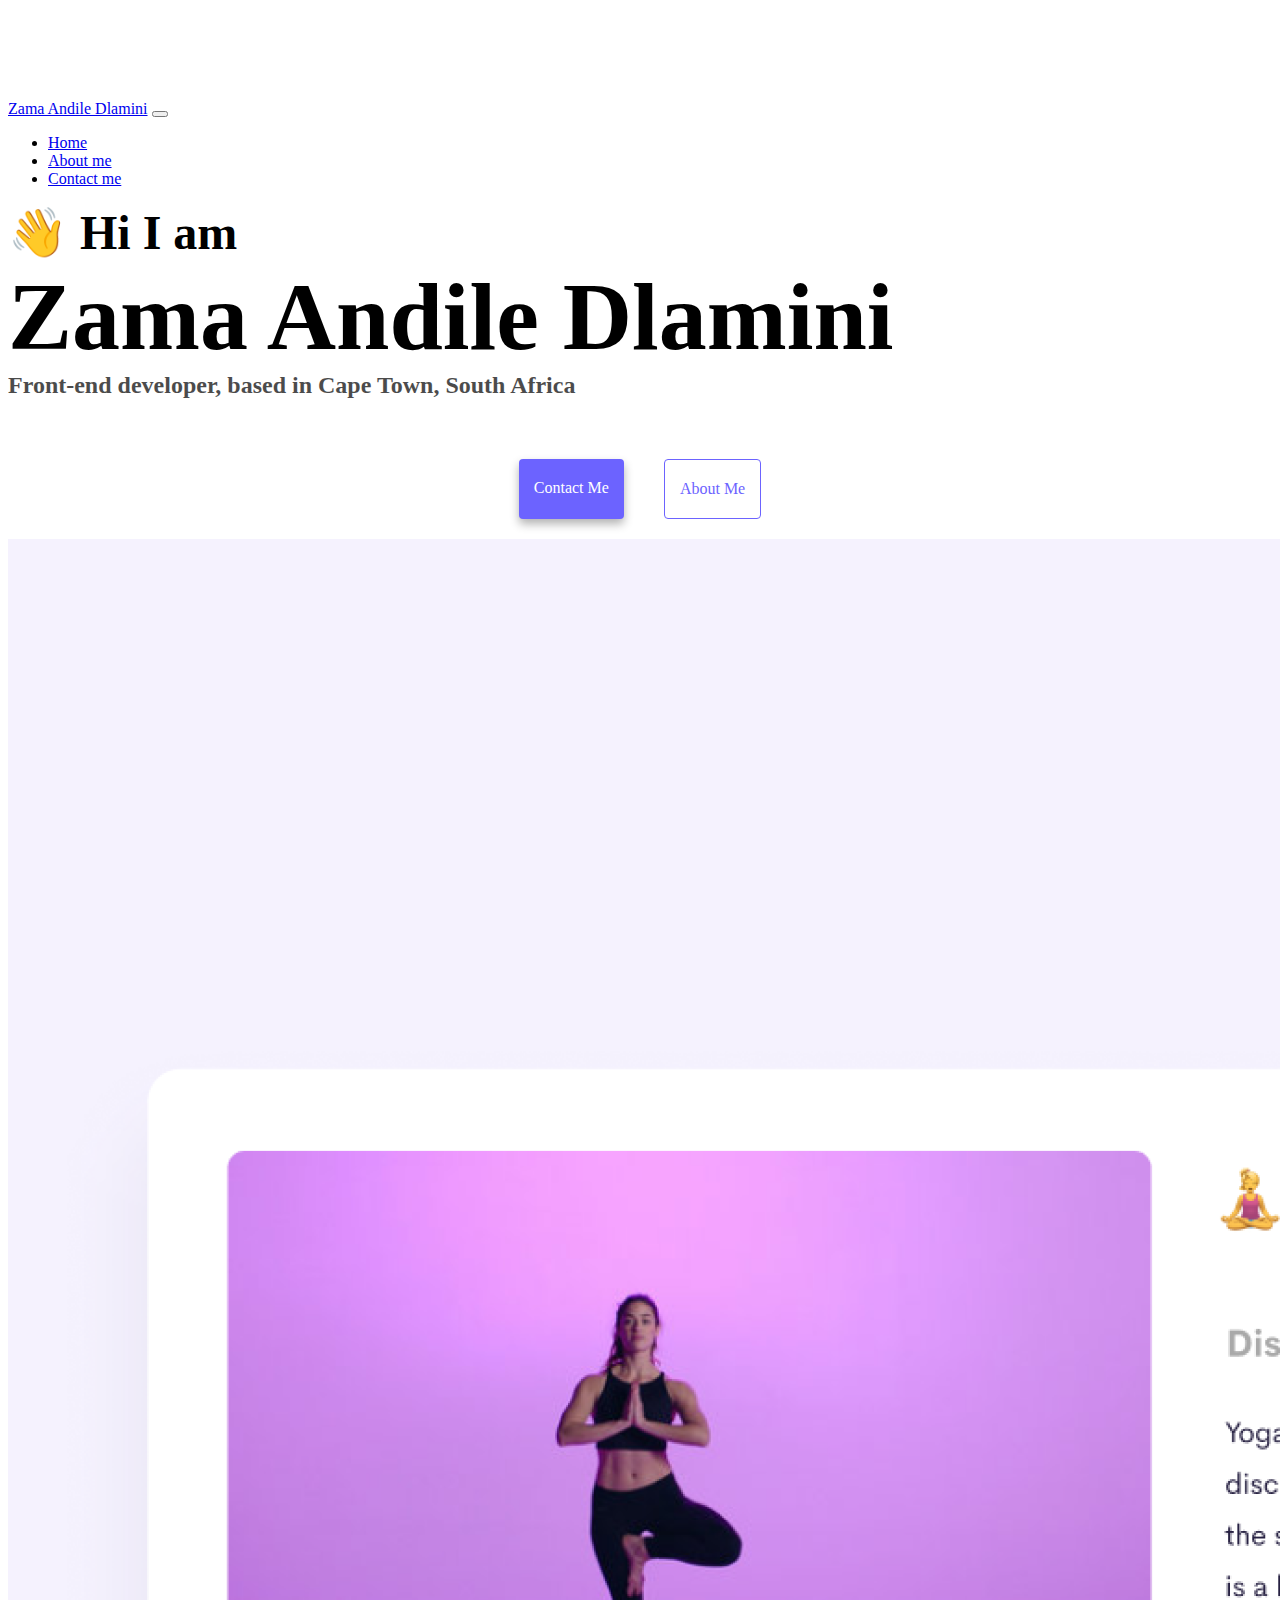
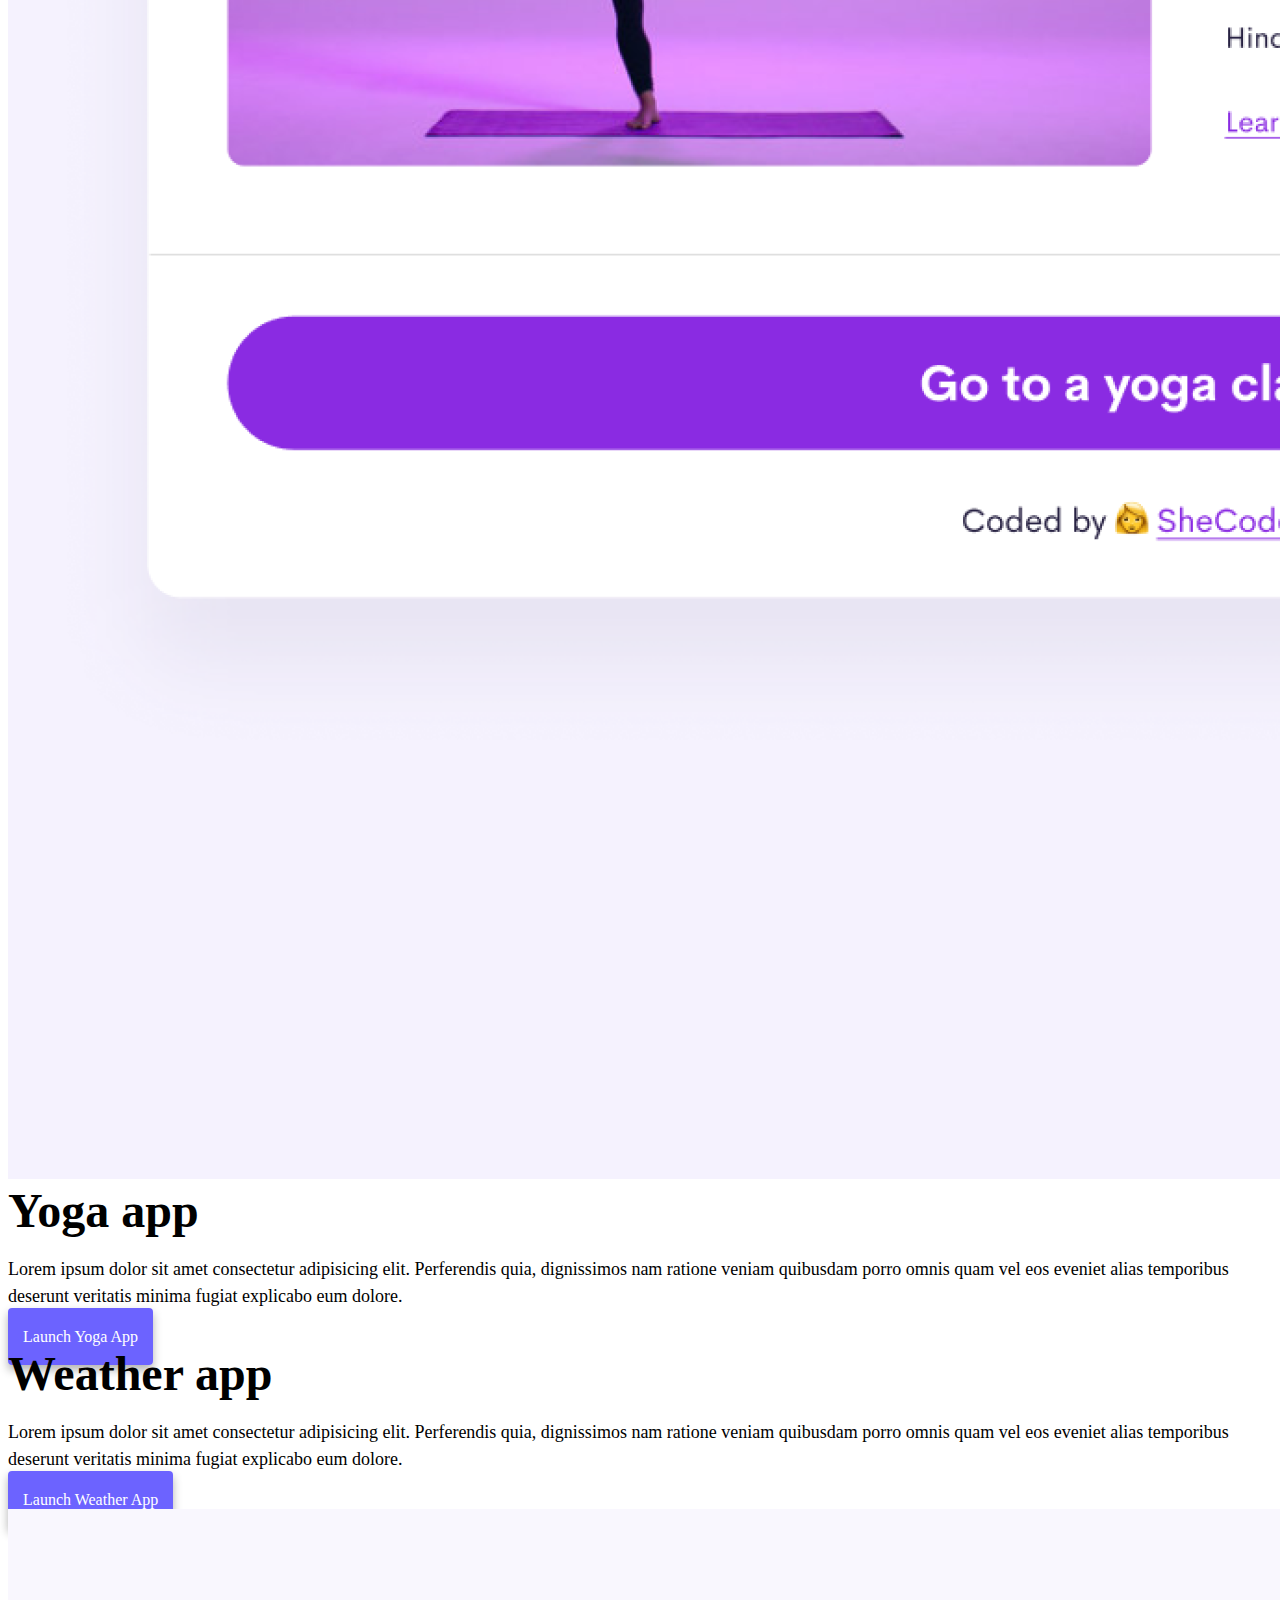
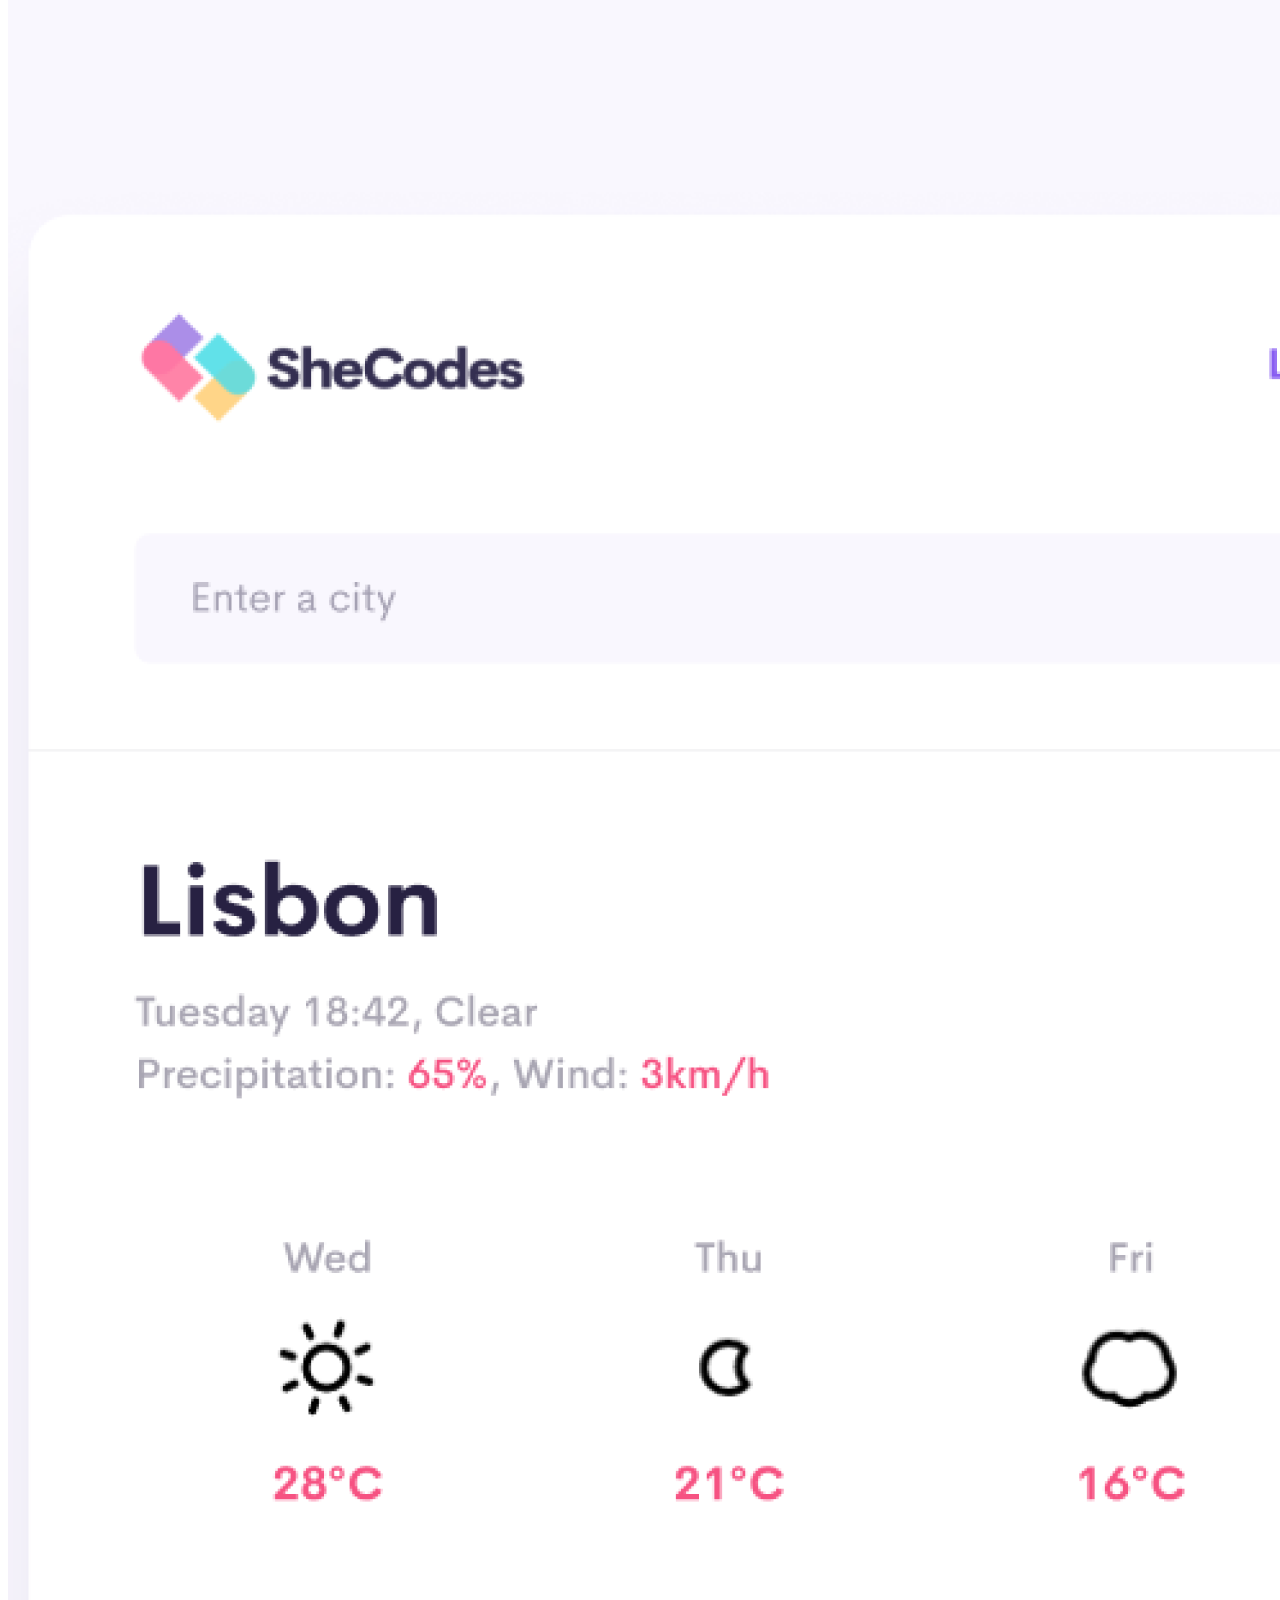
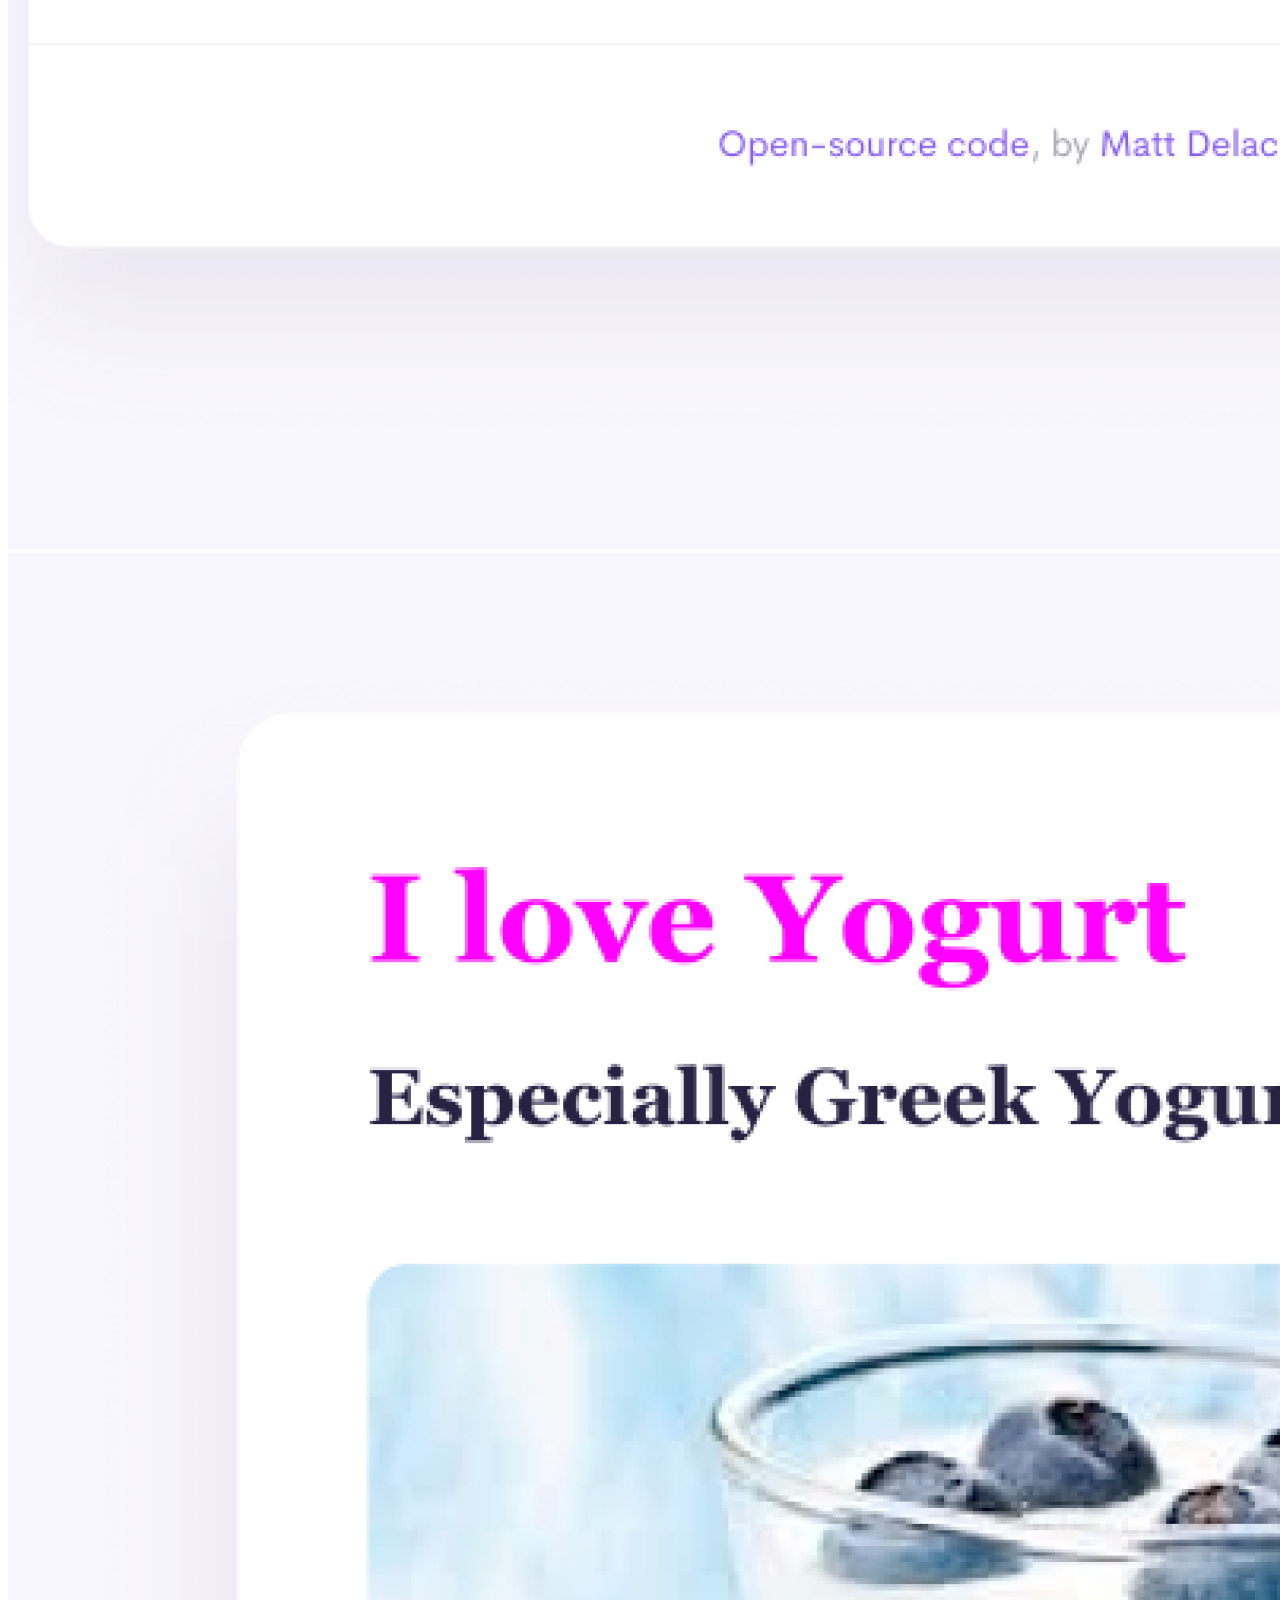
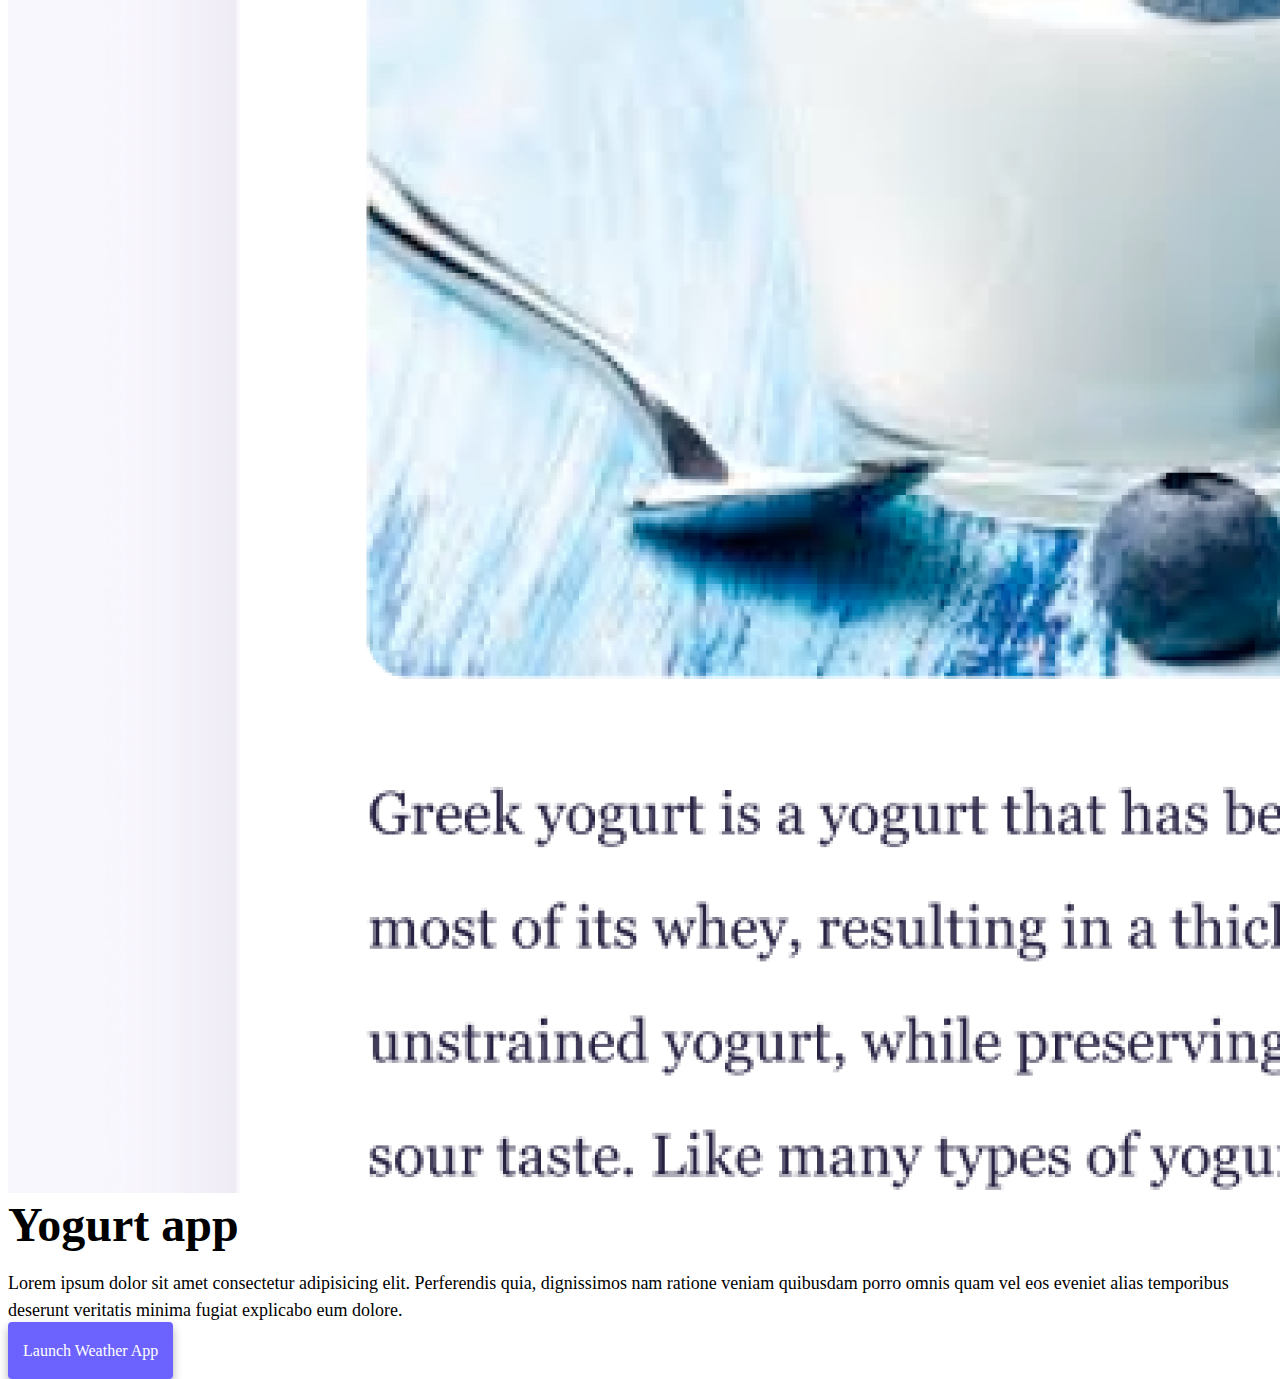
<file: index.html>
<!DOCTYPE html>
<html lang="en">
  <head>
    <meta charset="UTF-8" />
    <meta http-equiv="X-UA-Compatible" content="IE=edge" />
    <meta name="viewport" content="width=device-width, initial-scale=1.0" />
    <meta name="description" content="learning more about the apps developed by Zama Andile Dlamini on SheCodes.com/Workshop">
    <title>Application Developed by Zama Andile Dlamini </title>
    <link
      href="https://cdn.jsdelivr.net/npm/bootstrap@5.0.0-beta2/dist/css/bootstrap.min.css"
      rel="stylesheet"
      integrity="sha384-BmbxuPwQa2lc/FVzBcNJ7UAyJxM6wuqIj61tLrc4wSX0szH/Ev+nYRRuWlolflfl"
      crossorigin="anonymous"
    />
    <script
      src="https://cdn.jsdelivr.net/npm/bootstrap@5.0.0-beta2/dist/js/bootstrap.bundle.min.js"
      integrity="sha384-b5kHyXgcpbZJO/tY9Ul7kGkf1S0CWuKcCD38l8YkeH8z8QjE0GmW1gYU5S9FOnJ0"
      crossorigin="anonymous"
    ></script>
    <link rel="stylesheet" href="style.css" />
  </head>
  <body>
    <nav class="navbar navbar-expand-lg navbar-light bg-light fixed-top">
      <div class="container">
        <a class="navbar-brand" href="index.html"> <title>homepage</title>Zama Andile Dlamini</a>
        <button
          class="navbar-toggler"
          type="button"
          data-bs-toggle="collapse"
          data-bs-target="#navbarNav"
          aria-controls="navbarNav"
          aria-expanded="false"
          aria-label="Toggle navigation"
        >
          <span class="navbar-toggler-icon"></span>
        </button>
        <div class="collapse navbar-collapse" id="navbarNav">
          <ul class="navbar-nav">
            <li class="nav-item">
              <a class="nav-link active" aria-current="page" href="index.html"
                >Home</a
              >
            </li>
            <li class="nav-item">
              <a class="nav-link" href="about.html" title="about Zama Andile Dlamini">About me</a>
            </li>
            <li class="nav-item">
              <a class="nav-link" href="about.html#contact" title="contact Zama Andile Dlamini">Contact me</a>
            </li>
          </ul>
        </div>
      </div>
    </nav>
    <h2 class="text-center">👋 Hi I am</h2>
    <h1 class="text-center">Zama Andile Dlamini</h1>
    <h3 class="text-center">Front-end developer, based in Cape Town, South Africa</h3>
    <div class="navigation-links mb-5">
      <a href="about.html#contact" class="primary-link" title="Contact Zama Andile Dlamini">Contact me</a>

      <a href="about.html" class="secondary-link" title="about Zama Andile Dlamini"> About me</a>
    </div>
    <div class="container">
      <div class="row">
        <div class="col-6">
          <img src="images/yoga.png" class="img-fluid rounded d-none d-sm-block" />
        </div>
        <div class="col-6">
          <h2 class="mb-3">Yoga app</h2>
          <p>
            Lorem ipsum dolor sit amet consectetur adipisicing elit. Perferendis
            quia, dignissimos nam ratione veniam quibusdam porro omnis quam vel
            eos eveniet alias temporibus deserunt veritatis minima fugiat
            explicabo eum dolore.
          </p>
          <div class="mt-5">
            <a href="#" class="primary-link"
            title=" Yoga project" >Launch Yoga App</a>
          </div>
        </div>
      </div>
      <div class="row mt-5">
        <div class="col-sm-6">
          <h2 class="mb-3">Weather app</h2>
          <p>
            Lorem ipsum dolor sit amet consectetur adipisicing elit. Perferendis
            quia, dignissimos nam ratione veniam quibusdam porro omnis quam vel
            eos eveniet alias temporibus deserunt veritatis minima fugiat
            explicabo eum dolore.
          </p>
          <div class="mt-5">
            <a href="#" class="primary-link" title="Weather project">Launch Weather App</a>
          </div>
        </div>
        <div class="col-sm-6">
          <img src="images/weather.png" class="img-fluid rounded d-none d-sm-block" alt="Weather project" />
        </div>
      </div>
      <div class="row mt-5">
        <div class="col-6">
          <img src="images/yogurt.png" class="img-fluid rounded d-none d-sm-block" alt="Yogurt project" />
        </div>
        <div class="col-sm-6">
          <h2 class="mb-3">Yogurt app</h2>
          <p>
            Lorem ipsum dolor sit amet consectetur adipisicing elit. Perferendis
            quia, dignissimos nam ratione veniam quibusdam porro omnis quam vel
            eos eveniet alias temporibus deserunt veritatis minima fugiat
            explicabo eum dolore.
          </p>
          <div class="mt-5">
            <a href="#" 
            class="primary-link project-link" 
            title="Weather project"> Launch Weather App</a>
          </div>
        </div>
      </div>
    </div>
  </body>
</html>
</file>
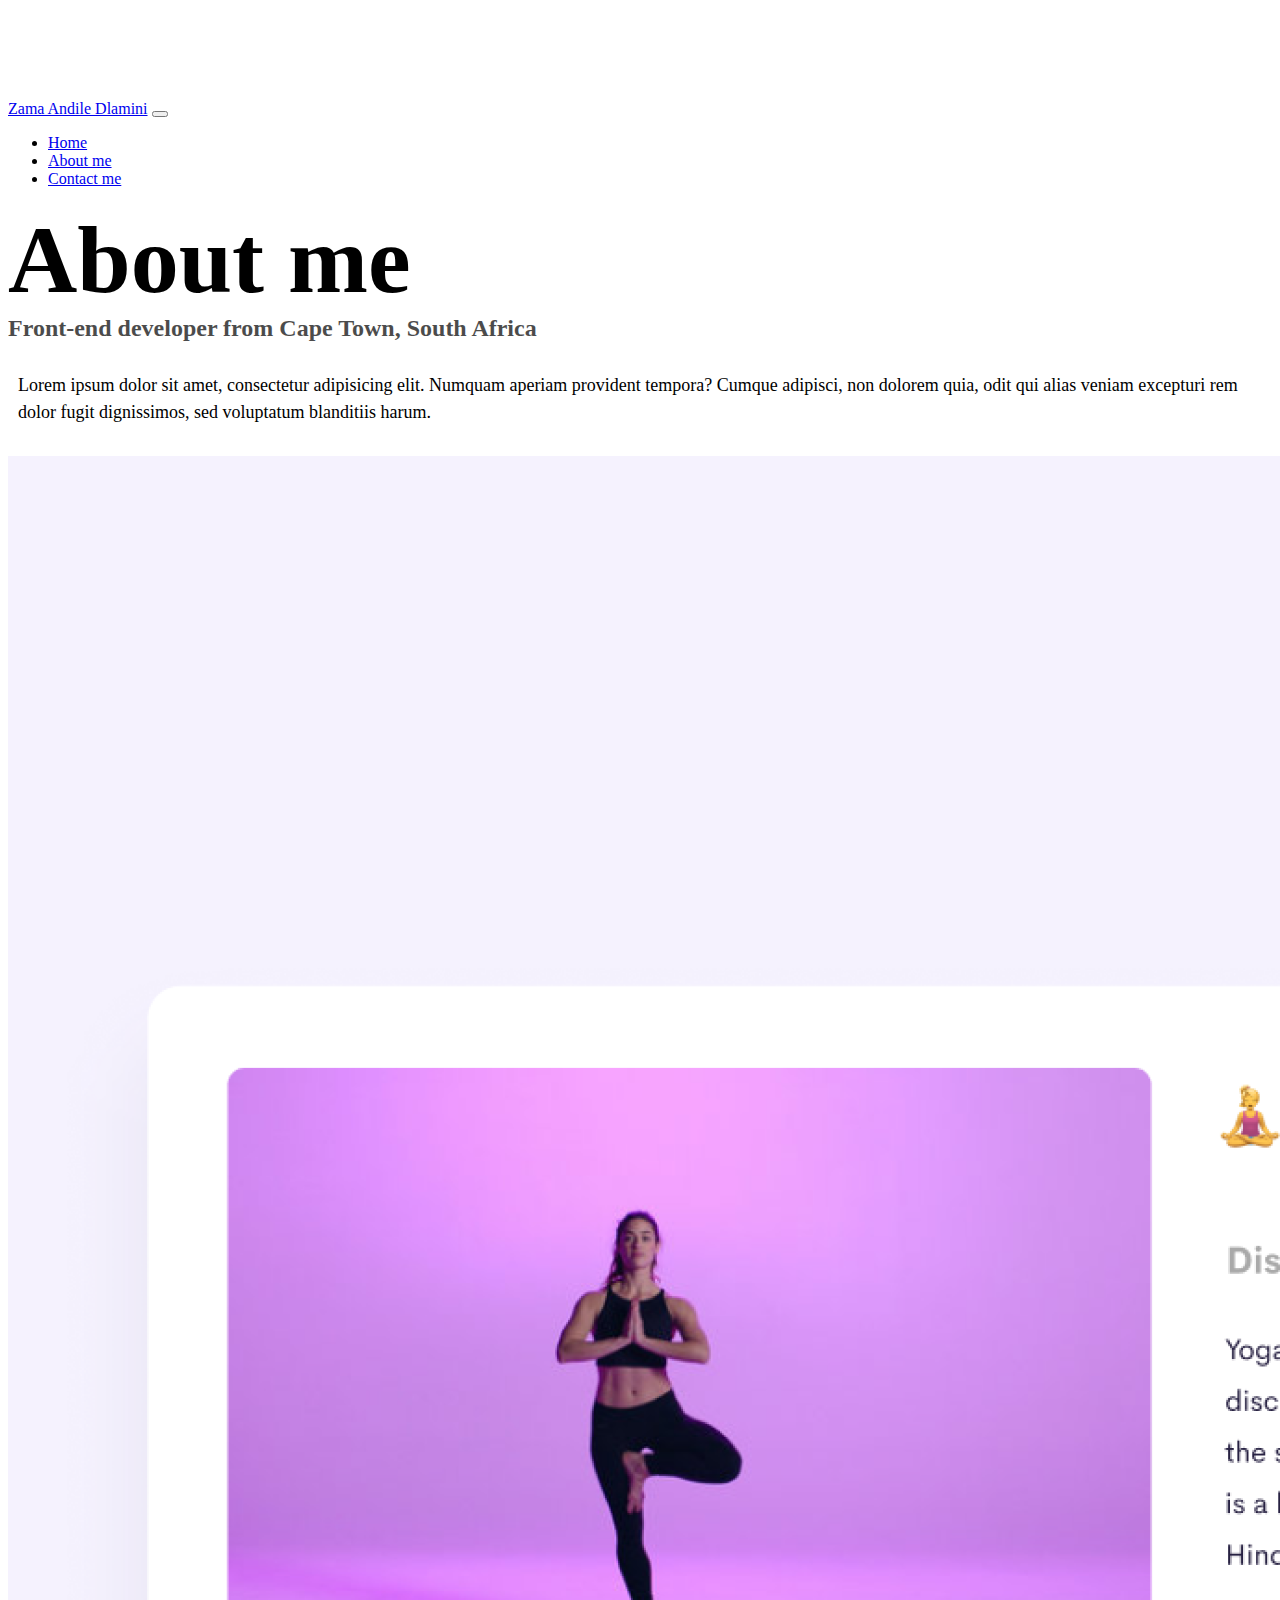
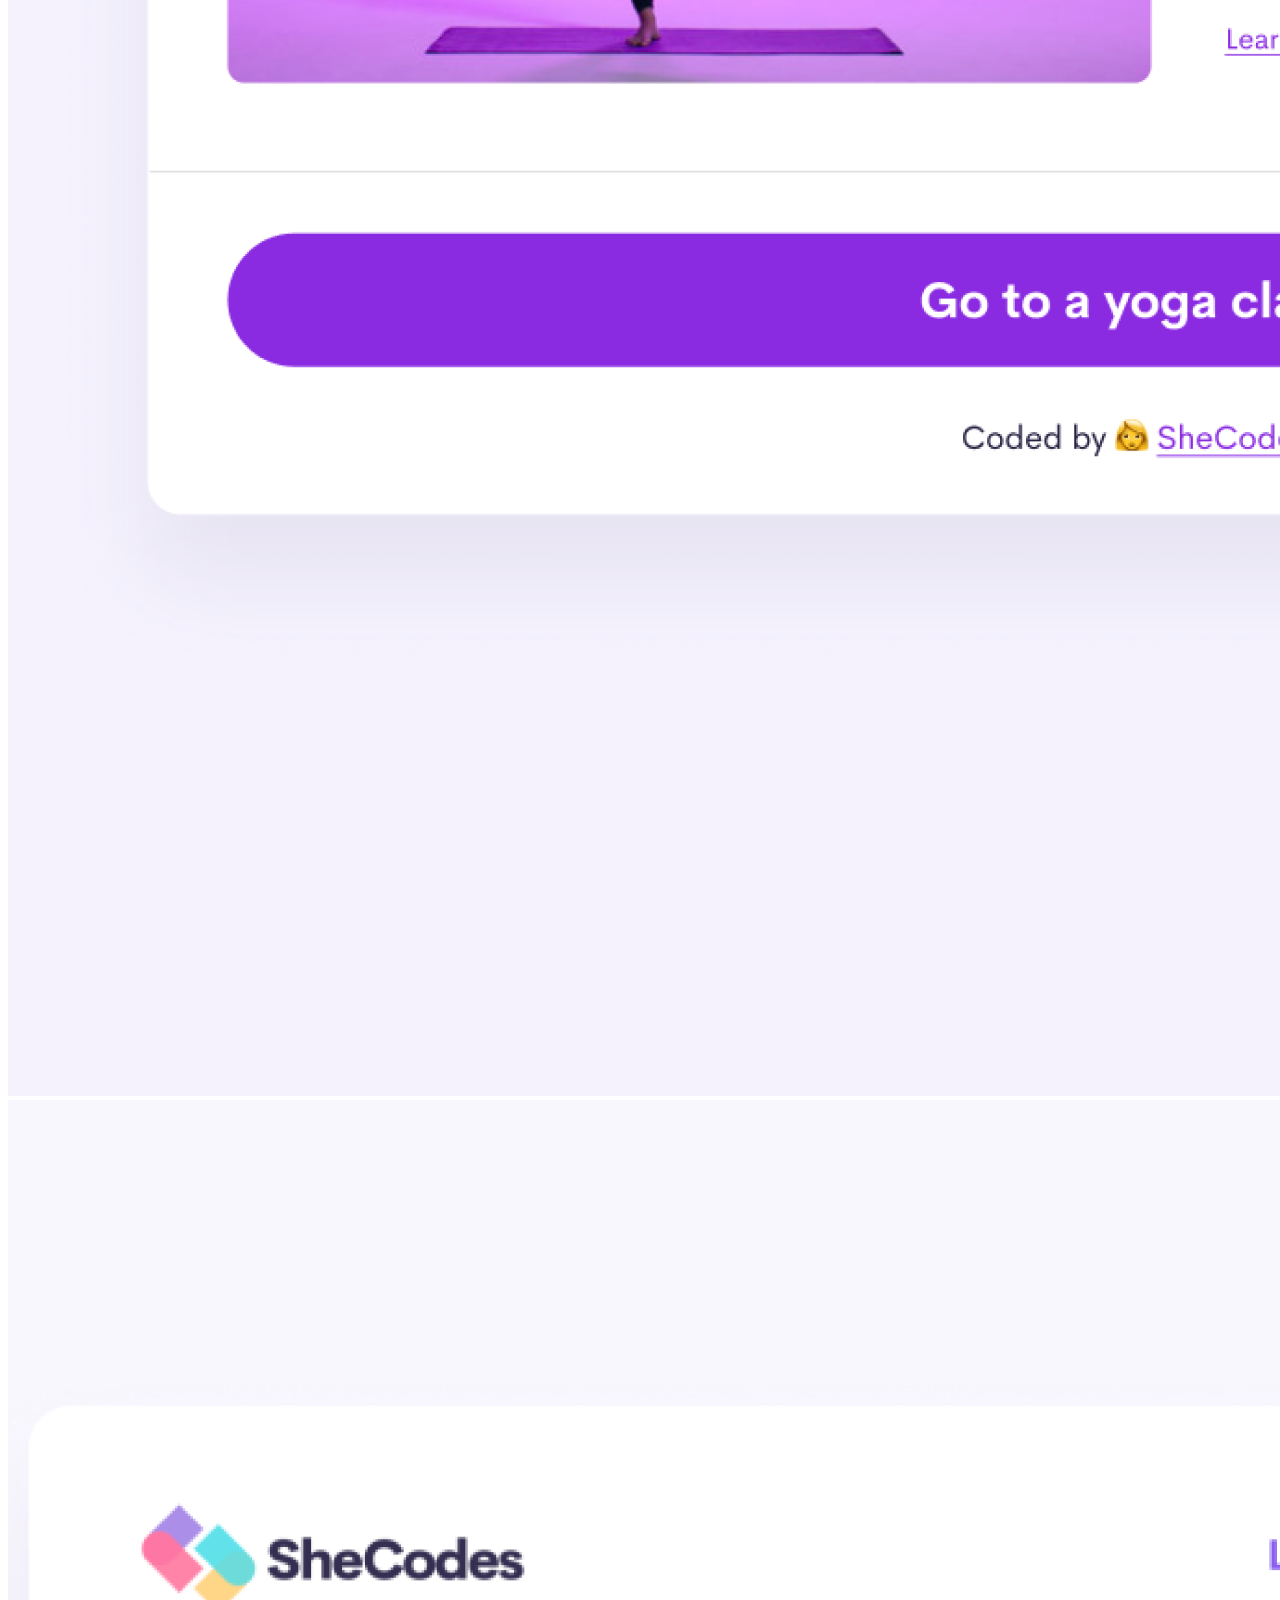
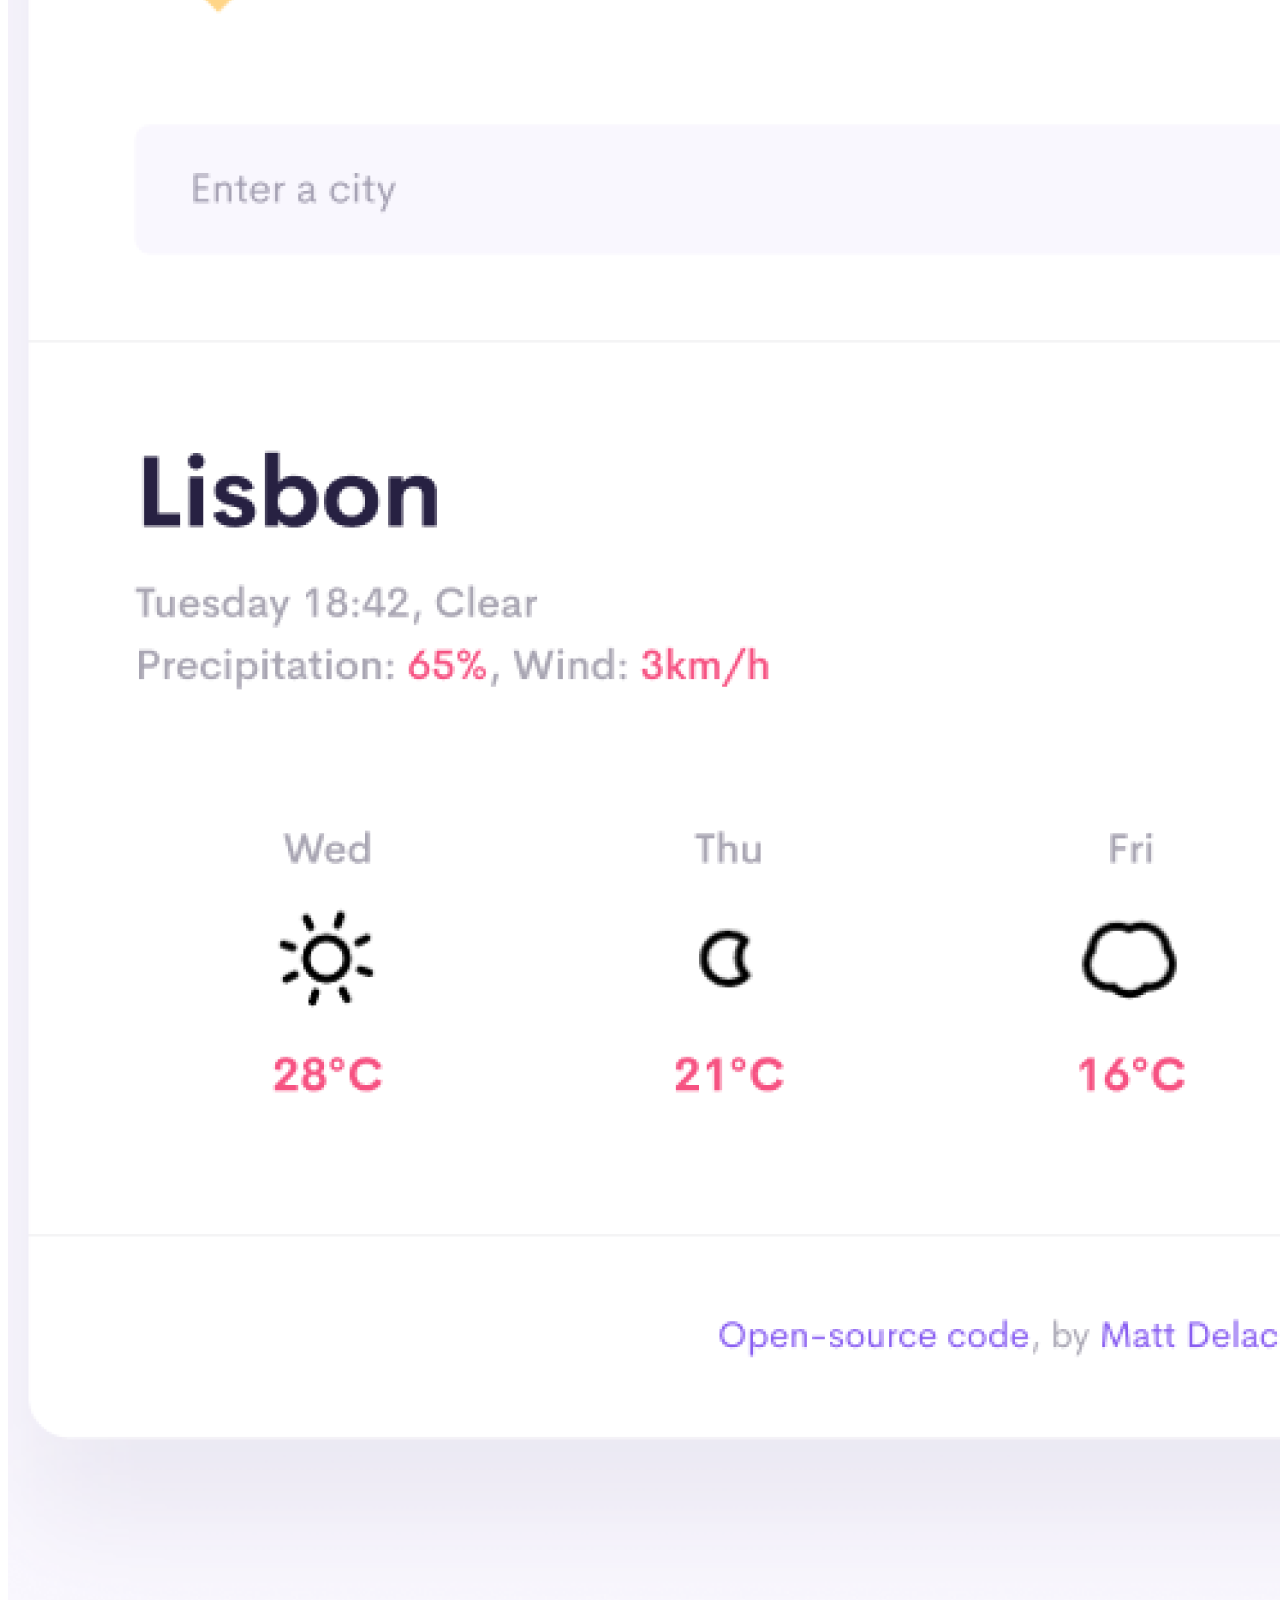
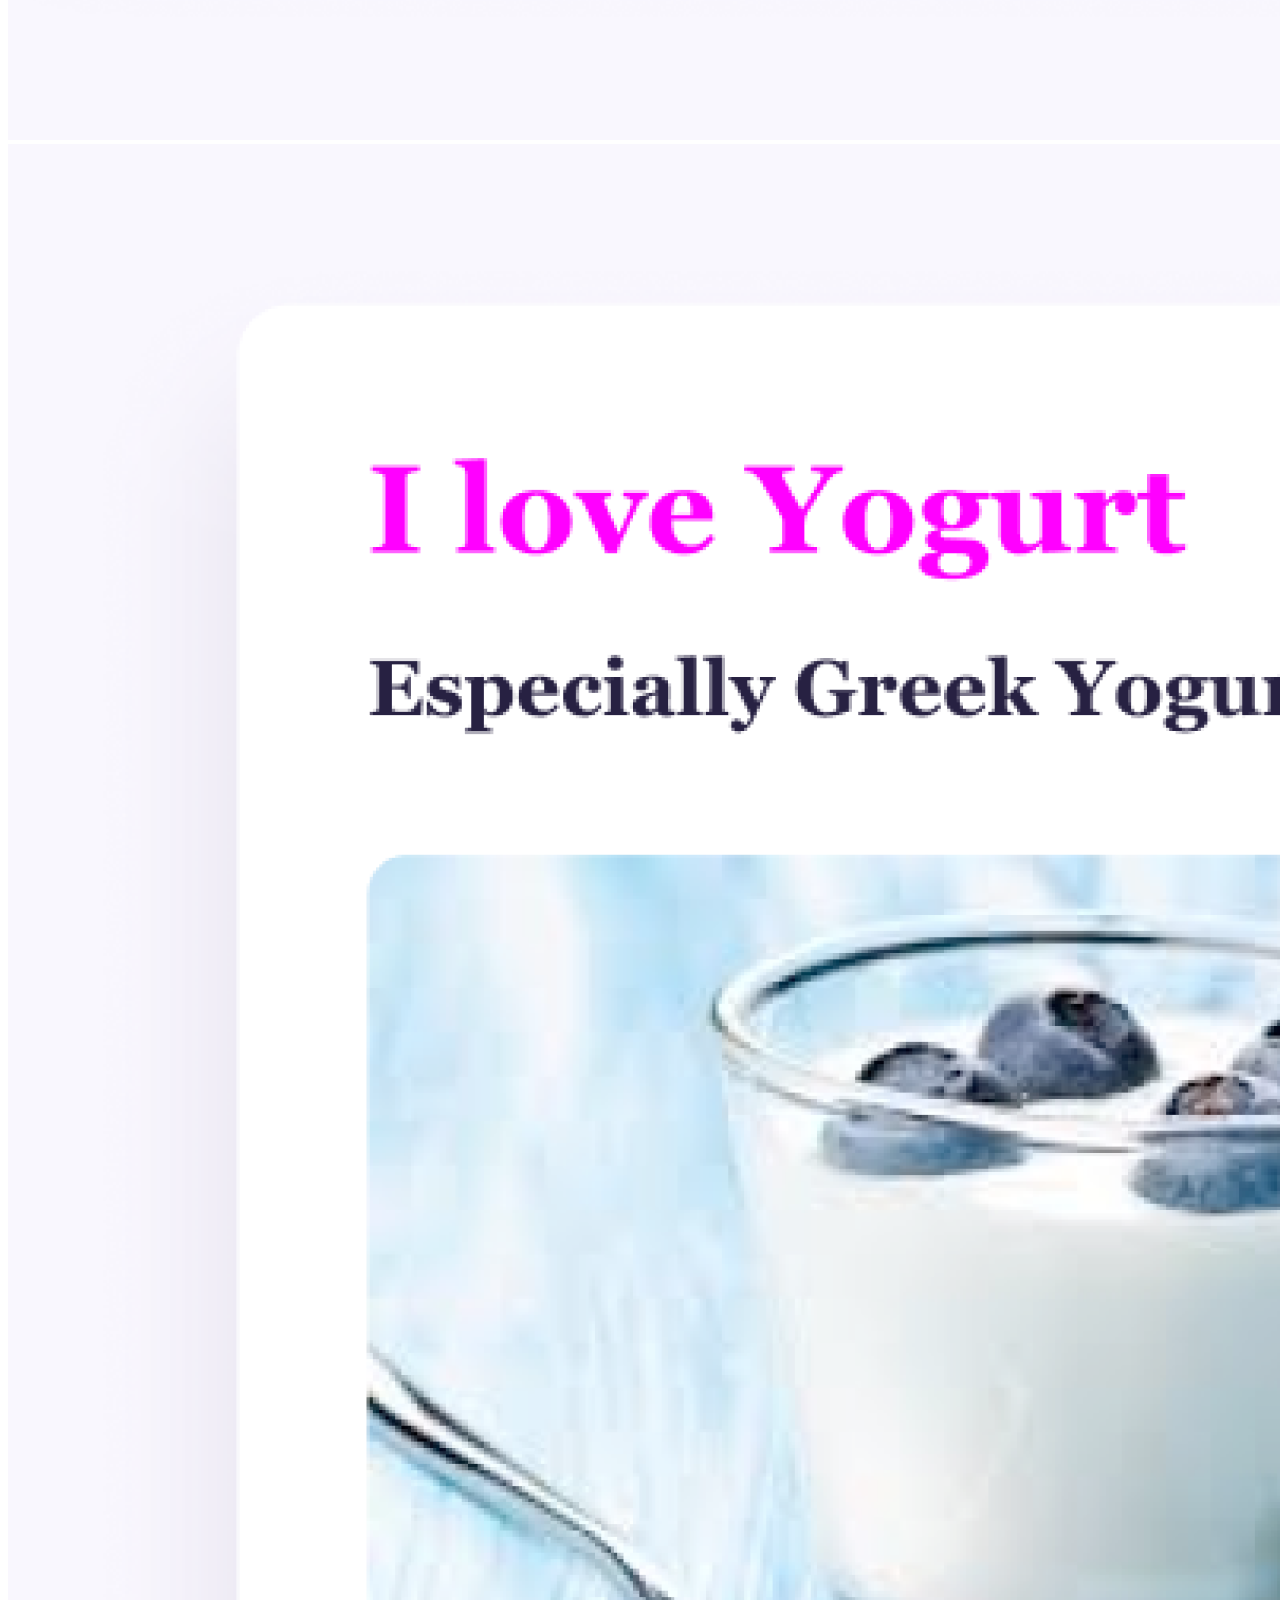
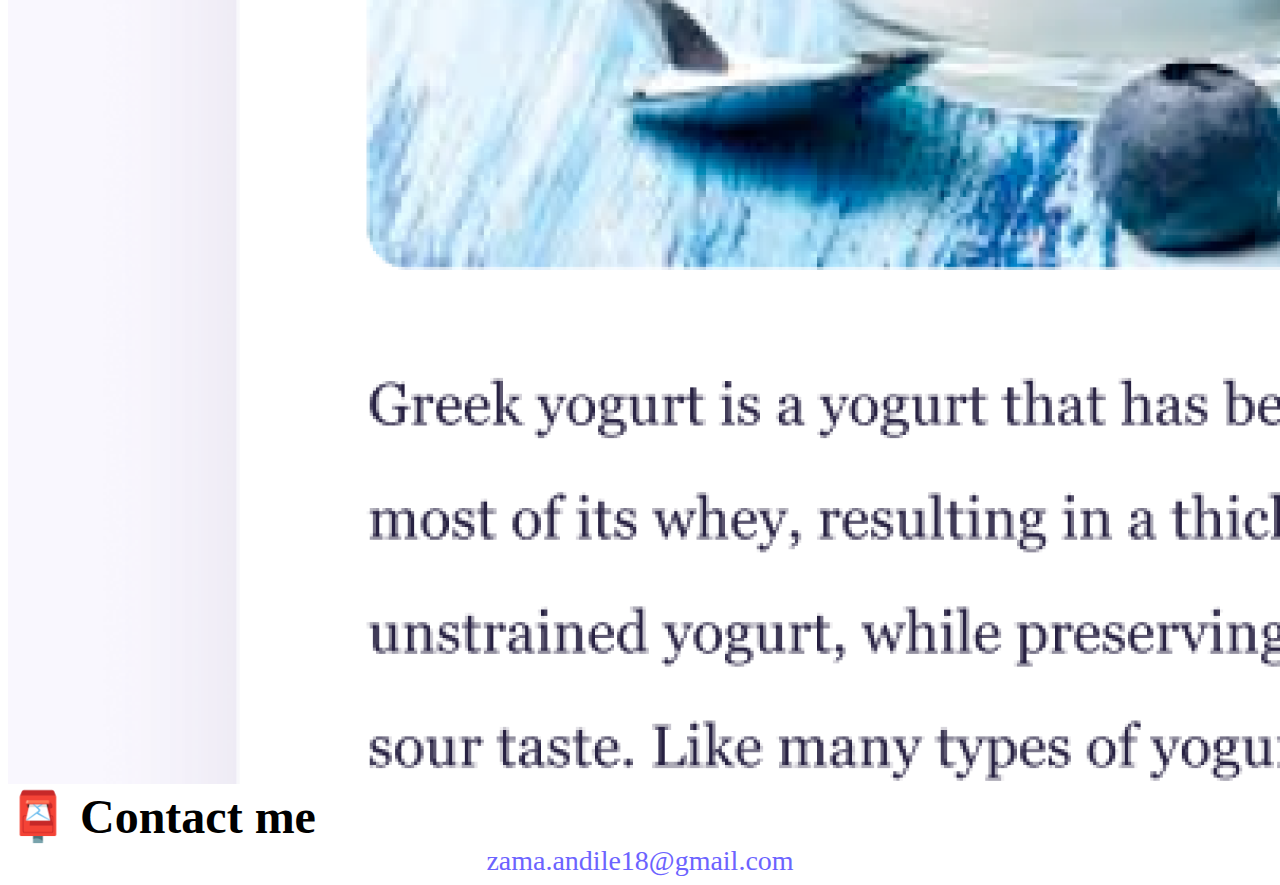
<file: about.html>
<!DOCTYPE html>
<html lang="en">
  <head>
    <meta charset="UTF-8" />
    <meta http-equiv="X-UA-Compatible" content="IE=edge" />
    <meta name="description" content="learning more about Zama Andile Dlamini a front-end web developer from Cape Town ">
    <meta name="viewport" content="width=device-width, initial-scale=1.0" />
    <link
      href="https://cdn.jsdelivr.net/npm/bootstrap@5.0.0-beta2/dist/css/bootstrap.min.css"
      rel="stylesheet"
      integrity="sha384-BmbxuPwQa2lc/FVzBcNJ7UAyJxM6wuqIj61tLrc4wSX0szH/Ev+nYRRuWlolflfl"
      crossorigin="anonymous"
    />
    <script
      src="https://cdn.jsdelivr.net/npm/bootstrap@5.0.0-beta2/dist/js/bootstrap.bundle.min.js"
      integrity="sha384-b5kHyXgcpbZJO/tY9Ul7kGkf1S0CWuKcCD38l8YkeH8z8QjE0GmW1gYU5S9FOnJ0"
      crossorigin="anonymous"
    ></script>
    <link rel="stylesheet" href="style.css" />
    <title>About - Zama Andile Dlamini</title>
    <meta 
    name="description"
    content="About Zama Andile Dlamini, front-end developer based in Cape Town"/>
  </head>
  <body>
    <nav class="navbar navbar-expand-lg navbar-light bg-light fixed-top">
      <div class="container">
        <a class="navbar-brand" href="index.html">Zama Andile Dlamini</a>
        <button
          class="navbar-toggler"
          type="button"
          data-bs-toggle="collapse"
          data-bs-target="#navbarNav"
          aria-controls="navbarNav"
          aria-expanded="false"
          aria-label="Toggle navigation"
        >
          <span class="navbar-toggler-icon"></span>
        </button>
        <div class="collapse navbar-collapse" id="navbarNav">
          <ul class="navbar-nav">
            <li class="nav-item">
              <a class="nav-link" aria-current="page" href="index.html">Home</a>
            </li>
            <li class="nav-item">
              <a class="nav-link active" href="about.html">About me</a>
            </li>
            <li class="nav-item">
              <a class="nav-link" href="about.html#contact">Contact me</a>
            </li>
          </ul>
        </div>
      </div>
    </nav>
    <h1 class="text-center">About me</h1>
    <h3 class="text-center">Front-end developer from  Cape Town, South Africa</h3>
    <div class="about-paragraphs text-center">
      <p>
        Lorem ipsum dolor sit amet, consectetur adipisicing elit. Numquam
        aperiam provident tempora? Cumque adipisci, non dolorem quia, odit qui
        alias veniam excepturi rem dolor fugit dignissimos, sed voluptatum
        blanditiis harum.
      </p>
    </div>
    <div class="container">
      <div class="row">
        <div class="col-sm-4">
          <img src="images/yoga.png" class="img-fluid mb-4 p-2  shadow rounded" alt="Yoga project"/>
        </div>
        <div class="col-sm-4">
          <img src="images/weather.png" class="img-fluid mb-4 p-2 shadow rounded" alt="Weather project" />
        </div>
        <div class="col-sm-4">
          <img src="images/yogurt.png" class="img-fluid mb-4 p-2 shadow rounded" alt="Yogurt project"/>
        </div>
      </div>
    </div>
    <div id="contact" class="mt-5">
      <h2 class="text-center">📮 Contact me</h2>
      <a href="mailto: zama.andile18@gmail.com" class="email-link"> zama.andile18@gmail.com </a>
    </div>
  </body>
</html>
</file>
<file: style.css>
:root {
    --primary-color: #6c63ff;
    --secondary-color: #f5f2fe;
    --box-shadow: 0 5px 10px rgba(0, 0, 0, 0.3);
  }
  
  body {
    margin-top: 100px;
  }
  
  h1,
  h2,
  h3 {
    margin: 0;
  }
  
  h1 {
    font-size: 96px;
  }
  
  h2 {
    font-size: 48px;
  }
  
  h3 {
    font-size: 24px;
    opacity: 0.7;
  }
  
  p {
    font-size: 18px;
    line-height: 1.5;
  }
  
  .navigation-links {
    display: flex;
    margin-top: 40px;
    justify-content: center;
  }
  
  .navigation-links a {
    margin: 20px;
  }
  
  .primary-link {
    border-radius: 4px;
    padding: 20px 15px;
    text-decoration: none;
    text-transform: capitalize;
    background: var(--primary-color);
    box-shadow: var(--box-shadow);
    color: white;
  }
  
  .secondary-link {
    border-radius: 4px;
    padding: 20px 15px;
    text-decoration: none;
    text-transform: capitalize;
    color: var(--primary-color);
    border: 1px solid var(--primary-color);
  }
  
  .homepage-link {
    color: var(--primary-color);
    text-align: center;
    display: block;
  }
  
  .about-paragraphs {
    margin: 30px 0;
  }
  
  .about-paragraphs p {
    margin: 10px;
  }
  
  .email-link {
    display: flex;
    justify-content: center;
    color: var(--primary-color);
    font-size: 28px;
    text-decoration: none;
  }
  
  .email-link:hover {
    text-decoration: underline;}
  
  @media (max-width: 576px) {
    h1 {
      font-size: 48px;
      line-height: 1.5;}
  
    h2 {
      font-size: 32px;
      text-align: center;}
  
    p {
      text-align: center;}
  
    .project-link {
      display: block;
      text-align: center;
      margin: 0 20px;}
  
  }
</file>
